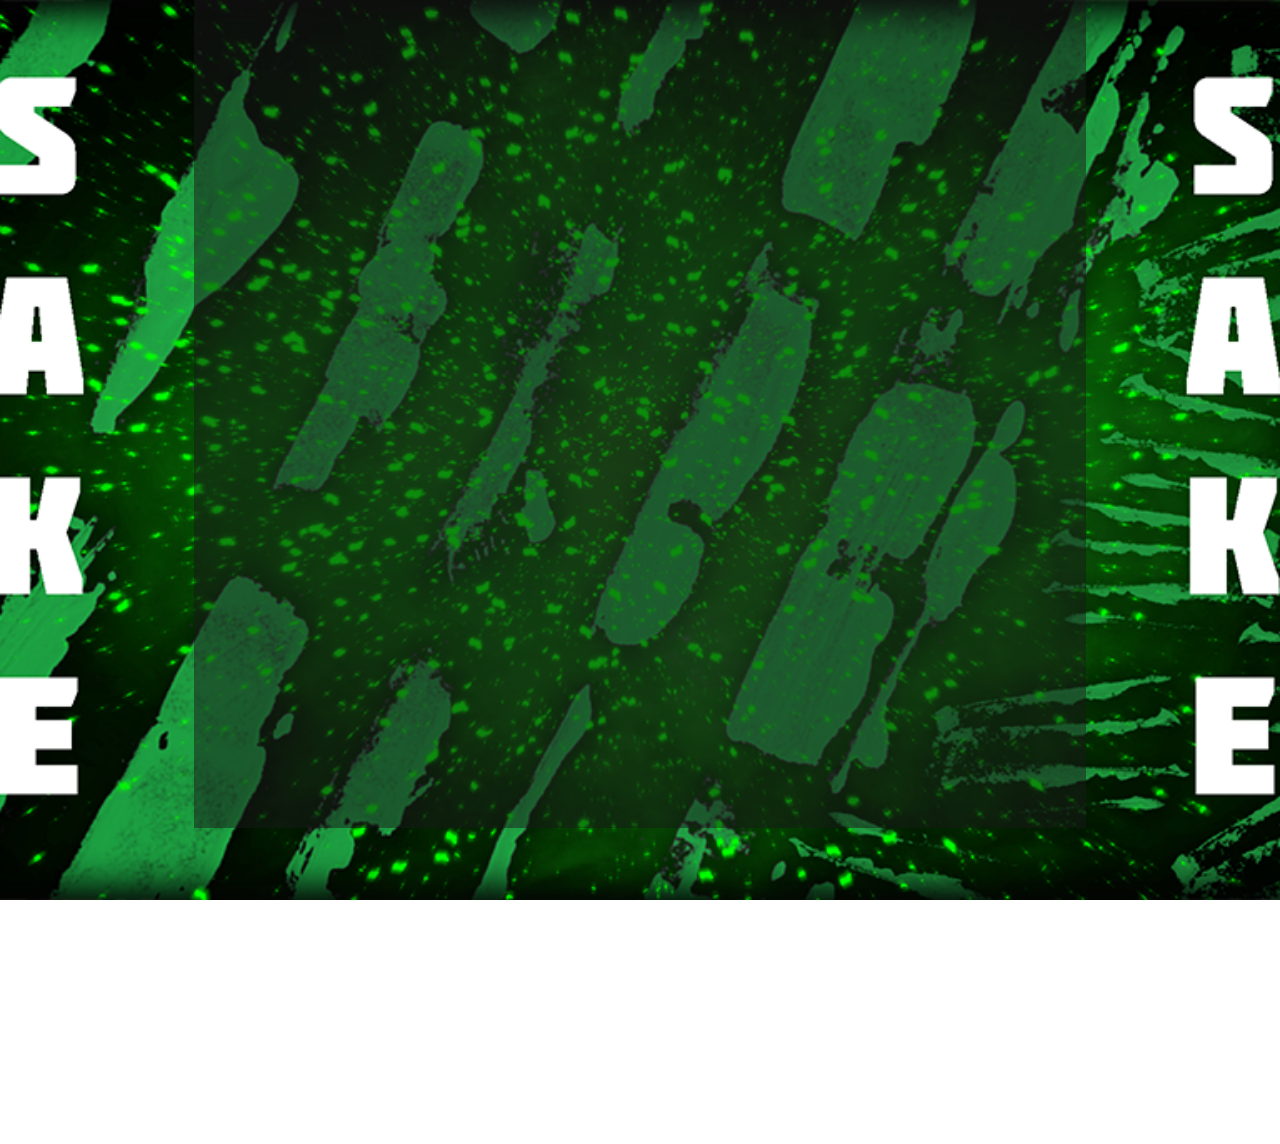
<file: index.html>
<html class="js html css_verticalspacer" lang="ru-RU">
	<head>
		<meta http-equiv="Content-type" content="text/html;charset=UTF-8">
		<link rel="stylesheet" type="text/css" href="site_global.css?crc=444006867">
		<link rel="stylesheet" type="text/css" href="index.css?crc=3962490924" id="pagesheet">
		<script src="https://code.jquery.com/jquery-3.1.1.js"></script>
		<link rel="import" href="/intro.html">
		<title>Nagawa Mods</title>
	</head>
	<body data-whatinput="mouse">
	  <div class="clearfix" id="page"><!-- column -->
		<div class="rgba-background clearfix colelem" id="u143">
			<script>
				var link = document.querySelector('link[rel=import]');
      var content = link.import.querySelector('#intro-dm');
      document.getElementById("u143").appendChild(content.cloneNode(true));
			</script>
		</div>
	  </div>
	</body>
</html>
</file>
<file: site_global.css>
html {
	min-height: 100%;
	min-width: 100%;
	-ms-text-size-adjust: none;
 }
 
body,div,dl,dt,dd,ul,ol,li,nav,h1,h2,h3,h4,h5,h6,pre,code,form,fieldset,legend,input,button,textarea,p,blockquote,th,td,a {
	margin: 0px;
	padding: 0px;
	border-width: 0px;
	border-style: solid;
	border-color: transparent;
	-webkit-transform-origin: left top;
	-ms-transform-origin: left top;
	-o-transform-origin: left top;
	transform-origin: left top;
	background-repeat: no-repeat;
 }
 
button.submit-btn {
	-moz-box-sizing: content-box;
	-webkit-box-sizing: content-box;
	box-sizing: content-box;
 }
 
.transition {
	-webkit-transition-property: background-image,background-position,background-color,border-color,border-radius,color,font-size,font-style,font-weight,letter-spacing,line-height,text-align,box-shadow,text-shadow,opacity;
	transition-property: background-image,background-position,background-color,border-color,border-radius,color,font-size,font-style,font-weight,letter-spacing,line-height,text-align,box-shadow,text-shadow,opacity;
 }
 
	.transition * {
		-webkit-transition: inherit;
		transition: inherit;
	 }
 
table {
	border-collapse: collapse;
	border-spacing: 0px;
 }
 
fieldset,img {
	border: 0px;
	border-style: solid;
	-webkit-transform-origin: left top;
	-ms-transform-origin: left top;
	-o-transform-origin: left top;
	transform-origin: left top;
 }
 
address,caption,cite,code,dfn,em,strong,th,var,optgroup {
	font-style: inherit;
	font-weight: inherit;
 }
 
del,ins {text-decoration: none;}
 
li {list-style: none;}
 
caption,th {text-align: left;}
 
h1,h2,h3,h4,h5,h6 {
	font-size: 100%;
	font-weight: inherit;
 }
 
input,button,textarea,select,optgroup,option {
	font-family: inherit;
	font-size: inherit;
	font-style: inherit;
	font-weight: inherit;
 }
 
.form-grp input,.form-grp textarea {
	-webkit-appearance: none;
	-webkit-border-radius: 0;
 }
 
body {
	font-family: Arial, Helvetica Neue, Helvetica, sans-serif;
	text-align: left;
	font-size: 14px;
	line-height: 17px;
	word-wrap: break-word;
	text-rendering: optimizeLegibility;
	-moz-font-feature-settings: 'liga';
	-ms-font-feature-settings: 'liga';
	-webkit-font-feature-settings: 'liga';
	font-feature-settings: 'liga';
 }
 
a:link {
	color: #0000FF;
	text-decoration: underline;
 }
 
a:visited {
	color: #800080;
	text-decoration: underline;
 }
 
a:hover {
	color: #0000FF;
	text-decoration: underline;
 }
 
a:active {
	color: #EE0000;
	text-decoration: underline;
 }
 
a.nontext {
	color: black;
	text-decoration: none;
	font-style: normal;
	font-weight: normal;
 }
 
.normal_text {
	color: #000000;
	direction: ltr;
	font-family: Arial, Helvetica Neue, Helvetica, sans-serif;
	font-size: 14px;
	font-style: normal;
	font-weight: normal;
	letter-spacing: 0px;
	line-height: 17px;
	text-align: left;
	text-decoration: none;
	text-indent: 0px;
	text-transform: none;
	vertical-align: 0px;
	padding: 0px;
 }
 
.list0 li:before {
	position: absolute;
	right: 100%;
	letter-spacing: 0px;
	text-decoration: none;
	font-weight: normal;
	font-style: normal;
 }
 
.rtl-list li:before {
	right: auto;
	left: 100%;
 }
 
.nls-None > li:before,.nls-None .list3 > li:before,.nls-None .list6 > li:before {
	margin-right: 6px;
	content: '•';
 }
 
.nls-None .list1 > li:before,.nls-None .list4 > li:before,.nls-None .list7 > li:before {
	margin-right: 6px;
	content: '○';
 }
 
.nls-None,.nls-None .list1,.nls-None .list2,.nls-None .list3,.nls-None .list4,.nls-None .list5,.nls-None .list6,.nls-None .list7,.nls-None .list8 {padding-left: 34px;}
 
.nls-None.rtl-list,.nls-None .list1.rtl-list,.nls-None .list2.rtl-list,.nls-None .list3.rtl-list,.nls-None .list4.rtl-list,.nls-None .list5.rtl-list,.nls-None .list6.rtl-list,.nls-None .list7.rtl-list,.nls-None .list8.rtl-list {
	padding-left: 0px;
	padding-right: 34px;
 }
 
.nls-None .list2 > li:before,.nls-None .list5 > li:before,.nls-None .list8 > li:before {
	margin-right: 6px;
	content: '-';
 }
 
.nls-None.rtl-list > li:before,.nls-None .list1.rtl-list > li:before,.nls-None .list2.rtl-list > li:before,.nls-None .list3.rtl-list > li:before,.nls-None .list4.rtl-list > li:before,.nls-None .list5.rtl-list > li:before,.nls-None .list6.rtl-list > li:before,.nls-None .list7.rtl-list > li:before,.nls-None .list8.rtl-list > li:before {
	margin-right: 0px;
	margin-left: 6px;
 }
 
.TabbedPanelsTab {white-space: nowrap;}
 
.MenuBar .MenuBarView,.MenuBar .SubMenuView {
	display: block;
	list-style: none;
 }
 
.MenuBar .SubMenu {
	display: none;
	position: absolute;
 }
 
.NoWrap {
	white-space: nowrap;
	word-wrap: normal;
 }
 
.rootelem {
	margin-left: auto;
	margin-right: auto;
 }
 
.colelem {
	display: block;
	clear: both;
 }
 
.clearfix:after {
	display: inline-block;
	content: "020";
	visibility: hidden;
	display: block;
	height: 0px;
	clear: both;
 }
 
*:first-child+html .clearfix {zoom: 1;}
 
.clip_frame {overflow: hidden;}
 
.popup_anchor {
	position: relative;
	width: 0px;
	height: 0px;
 }
 
.allow_click_through * {pointer-events: auto;}
 
.popup_element {z-index: 100000;}
 
.svg {
	display: block;
	vertical-align: top;
 }
 
span.wrap {
	content: '';
	clear: left;
	display: block;
 }
 
span.actAsInlineDiv {display: inline-block;}
 
.position_content,.excludeFromNormalFlow {float: left;}
 
.preload_images {
	position: absolute;
	overflow: hidden;
	left: -9999px;
	top: -9999px;
	height: 1px;
	width: 1px;
 }
 
.preload {
	height: 1px;
	width: 1px;
 }
 
.animateStates {
	-webkit-transition: 0.3s ease-in-out;
	-moz-transition: 0.3s ease-in-out;
	-o-transition: 0.3s ease-in-out;
	transition: 0.3s ease-in-out;
 }
 
[data-whatinput="mouse"] *:focus,[data-whatinput="touch"] *:focus,input:focus,textarea:focus {outline: none;}
 
textarea {
	resize: none;
	overflow: auto;
 }
 
.allow_click_through,.fld-prompt {pointer-events: none;}
 
.wrapped-input {
	position: absolute;
	top: 0px;
	left: 0px;
	background: transparent;
	border: none;
 }
 
.submit-btn {
	z-index: 50000;
	cursor: pointer;
 }
 
.anchor_item {
	width: 22px;
	height: 18px;
 }
 
.MenuBar .SubMenuVisible,.MenuBarVertical .SubMenuVisible,.MenuBar .SubMenu .SubMenuVisible,.popup_element.Active,span.actAsPara,.actAsDiv,a.nonblock.nontext,img.block {display: block;}
 
.widget_invisible,.js .invi,.js .mse_pre_init {visibility: hidden;}
 
.ose_ei {
	visibility: hidden;
	z-index: 0;
 }
 
.no_vert_scroll {overflow-y: hidden;}
 
.always_vert_scroll {overflow-y: scroll;}
 
.always_horz_scroll {overflow-x: scroll;}
 
.fullscreen {
	overflow: hidden;
	left: 0px;
	top: 0px;
	position: fixed;
	height: 100%;
	width: 100%;
	-moz-box-sizing: border-box;
	-webkit-box-sizing: border-box;
	-ms-box-sizing: border-box;
	box-sizing: border-box;
 }
 
.fullwidth {position: absolute;}
 
.borderbox {
	-moz-box-sizing: border-box;
	-webkit-box-sizing: border-box;
	-ms-box-sizing: border-box;
	box-sizing: border-box;
 }
 
.scroll_wrapper {
	position: absolute;
	overflow: auto;
	left: 0px;
	right: 0px;
	top: 0px;
	bottom: 0px;
	padding-top: 0px;
	padding-bottom: 0px;
	margin-top: 0px;
	margin-bottom: 0px;
 }
 
.browser_width > * {
	position: absolute;
	left: 0px;
	right: 0px;
 }
 
.grpelem,.accordion_wrapper {
	display: inline;
	float: left;
 }
 
.fld-checkbox input[type=checkbox],.fld-radiobutton input[type=radio] {
	position: absolute;
	overflow: hidden;
	clip: rect(0px, 0px, 0px, 0px);
	height: 1px;
	width: 1px;
	margin: -1px;
	padding: 0px;
	border: 0px;
 }
 
.fld-checkbox input[type=checkbox] + label,.fld-radiobutton input[type=radio] + label {
	display: inline-block;
	background-repeat: no-repeat;
	cursor: pointer;
	float: left;
	width: 100%;
	height: 100%;
 }
 
.pointer_cursor,.fld-recaptcha-mode,.fld-recaptcha-refresh,.fld-recaptcha-help {cursor: pointer;}
 
p,h1,h2,h3,h4,h5,h6,ol,ul,span.actAsPara {max-height: 1000000px;}
 
.superscript {
	vertical-align: super;
	font-size: 66%;
	line-height: 0px;
 }
 
.subscript {
	vertical-align: sub;
	font-size: 66%;
	line-height: 0px;
 }
 
.horizontalSlideShow {
	-ms-touch-action: pan-y;
	touch-action: pan-y;
 }
 
.verticalSlideShow {
	-ms-touch-action: pan-x;
	touch-action: pan-x;
 }
 
.colelem100,.verticalspacer {clear: both;}
 
.list0 li,.MenuBar .MenuItemContainer,.SlideShowContentPanel .fullscreen img,.css_verticalspacer .verticalspacer {position: relative;}
 
.popup_element.Inactive,.js .disn,.js .an_invi,.hidden,.breakpoint {display: none;}
 
#muse_css_mq {
	position: absolute;
	display: none;
	background-color: #FFFFFE;
 }
 
.fluid_height_spacer {width: 0.01px;}
 
.muse_check_css {
	display: none;
	position: fixed;
 }
 
@media screen and (-webkit-min-device-pixel-ratio:0) {body}
</file>
<file: index.css>
.version.index{color:#0000EC;background-color:#2ED02C;}#muse_css_mq{background-color:#FFFFFF;}#page{z-index:1;width:892px;min-height:1082px;background-image:none;border-width:0px;border-color:#000000;background-color:transparent;padding-left:194px;padding-right:194px;padding-bottom:62px;margin-left:auto;margin-right:auto;}#u143{z-index:2;width:892px;background-color:#8B8B8B;background-color:rgba(23,23,23,0.5);padding-bottom:828px;position:relative;-pie-background:rgba(23,23,23,0.5);}#u152{z-index:3;width:852px;border-color:#000000;background-color:#7F7F7F;background-color:rgba(0,0,0,0.5);padding-bottom:16px;position:relative;margin-right:-10000px;margin-top:20px;left:20px;-pie-background:rgba(0,0,0,0.5);}#u155{z-index:4;width:392px;background-color:transparent;position:relative;margin-right:-10000px;margin-top:16px;left:16px;}#u155_img{padding-bottom:1px;}#pu165-4{z-index:6;width:0.01px;margin-right:-10000px;margin-top:16px;margin-left:436px;}#u165-4{z-index:6;width:398px;min-height:54px;background-color:transparent;line-height:43px;text-align:center;font-size:36px;color:#C9C9C9;position:relative;}#u168-7{z-index:10;width:390px;min-height:80px;background-color:transparent;color:#C9C9C9;font-size:24px;line-height:29px;margin-top:22px;position:relative;}#u171-4{z-index:17;width:168px;min-height:47px;border-style:solid;border-width:1px;border-color:#29ABE2;background-color:transparent;line-height:42px;text-align:center;font-size:24px;color:#C9C9C9;margin-left:221px;margin-top:10px;position:relative;}#u171-4:hover{background-color:#29ABE2;padding-top:0px;padding-bottom:0px;min-height:47px;width:168px;margin:10px 0px 0px 221px;}.css_verticalspacer .verticalspacer{height:calc(100vh - 1164px);}body{position:relative;min-width:1280px;}

.html {
background: url(background.png) no-repeat center top fixed;background-size:cover;
}
</file>
